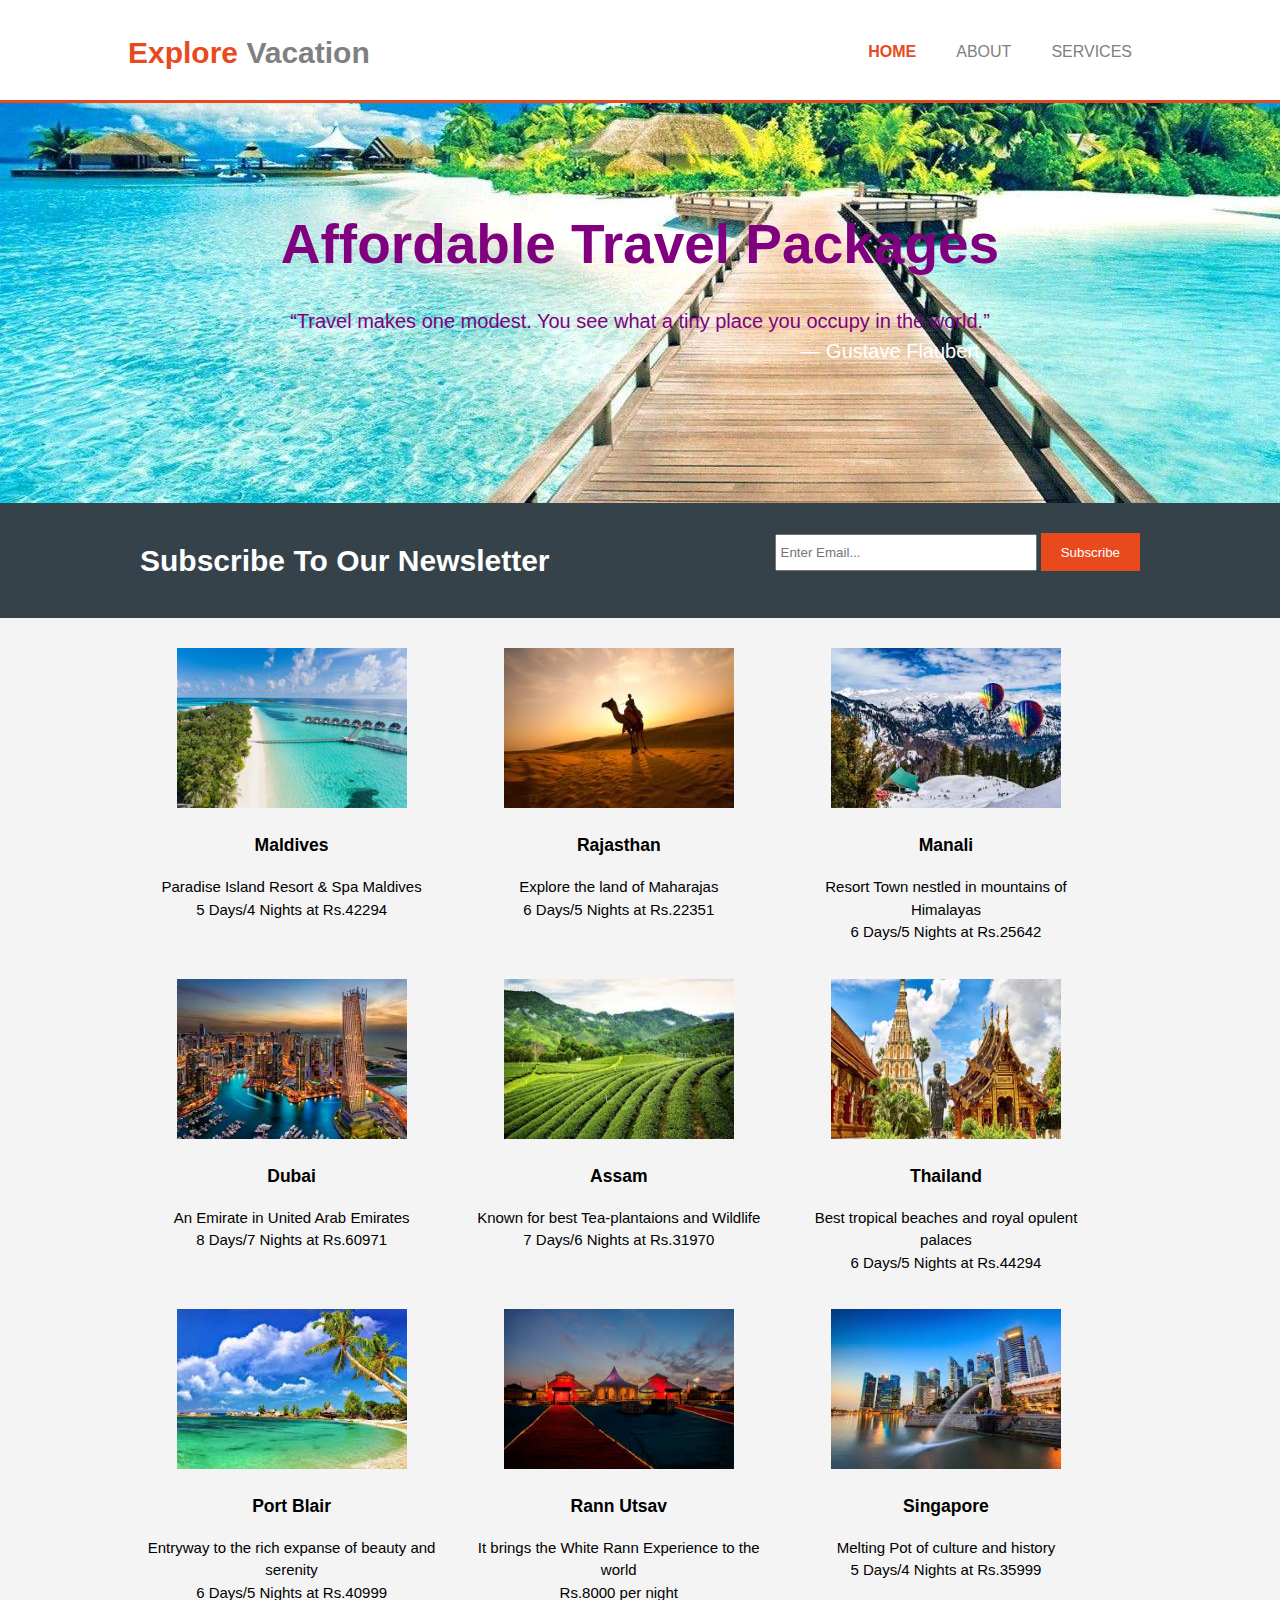
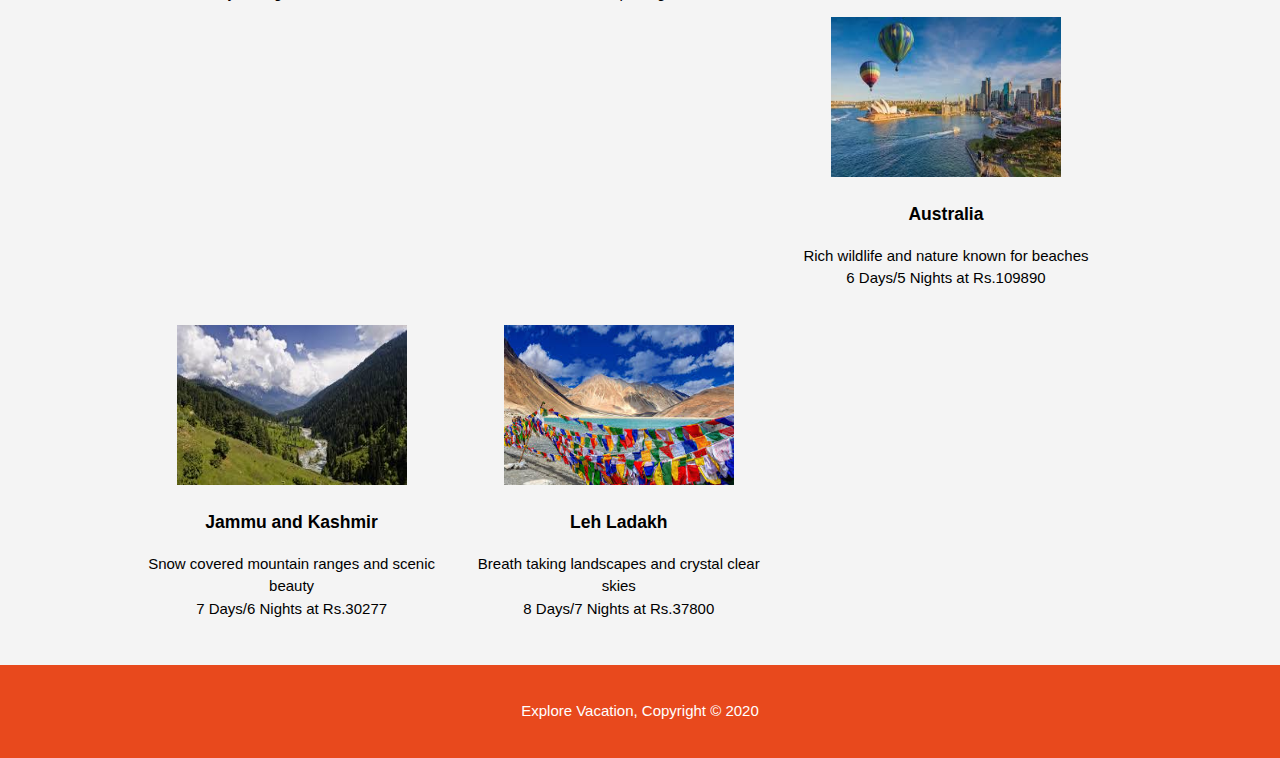
<file: index.html>
<!DOCTYPE html>
<html>
  <head>
    <meta charset="utf-8">
    <meta name="viewport" content="width=device-width">
    <title>Explore Vacation | Welcome</title>
    <link rel="stylesheet" href="./css/style.css">
  </head>
  <body>
    <header>
      <div class="container">
        <div id="branding">
          <h1><span class="highlight">Explore</span> Vacation</h1>
        </div>
        <nav>
          <ul>
            <li class="current"><a href="index.html">Home</a></li>
            <li><a href="about.html">About</a></li>
            <li><a href="services.html">Services</a></li>
          </ul>
        </nav>
      </div>
    </header>

    <section id="showcase">
      <div class="container">
        <h1>Affordable Travel Packages</h1>
        <p>“Travel makes one modest. You see what a tiny place you occupy in the world.”<br>
            &nbsp;&nbsp;&nbsp;&nbsp;&nbsp;&nbsp;&nbsp;&nbsp;&nbsp;&nbsp;&nbsp;&nbsp;&nbsp;&nbsp;
            &nbsp;&nbsp;&nbsp;&nbsp;&nbsp;&nbsp;&nbsp;&nbsp;&nbsp;&nbsp;&nbsp;&nbsp;&nbsp;&nbsp;
            &nbsp;&nbsp;&nbsp;&nbsp;&nbsp;&nbsp;&nbsp;&nbsp;&nbsp;&nbsp;&nbsp;&nbsp;&nbsp;&nbsp;
            &nbsp;&nbsp;&nbsp;&nbsp;&nbsp;&nbsp;&nbsp;&nbsp;&nbsp;&nbsp;&nbsp;&nbsp;&nbsp;&nbsp;
            &nbsp;&nbsp;&nbsp;&nbsp;&nbsp;&nbsp;&nbsp;&nbsp;&nbsp;&nbsp;&nbsp;&nbsp;&nbsp;&nbsp;
            &nbsp;&nbsp;&nbsp;&nbsp;&nbsp;&nbsp;&nbsp;&nbsp;&nbsp;&nbsp;&nbsp;&nbsp;&nbsp;&nbsp;
          <font color="#ffffff">― Gustave Flaubert</font></p>
      </div>
    </section>

    <section id="newsletter">
      <div class="container">
        <h1>Subscribe To Our Newsletter</h1>
        <form>
          <input type="email" placeholder="Enter Email...">
          <button type="submit" class="button_1">Subscribe</button>
        </form>
      </div>
    </section>

    <section id="boxes">
      <div class="container">
        <div class="box">
          <a href="https://holidayz.makemytrip.com/holidays/india/package?id=41059&depCityId=0&listingClassId=606&pkgType=FIT&fromCity=NODEPT&intid=Seo_OBT_Holiday_pkg_name_click">
          <img src="./img/maldives.jpg">
          <h3>Maldives</h3>
          <p>Paradise Island Resort & Spa Maldives<br>5 Days/4 Nights at Rs.42294</p>  
          </a>
        </div>
        <div class="box">
          <a href="https://holidayz.makemytrip.com/holidays/india/package?id=43635&depCityId=1218&listingClassId=8&pkgType=FIT&fromCity=New%20Delhi&intid=Seo_DOM_Holiday_pkg_name_click">
          <img src="./img/rajasthan.jpg">
          <h3>Rajasthan</h3>
          <p>Explore the land of Maharajas<br>6 Days/5 Nights at Rs.22351</p>
          </a>
        </div>
        <div class="box">
          <a href="https://holidayz.makemytrip.com/holidays/india/package?id=25291&depCityId=0&listingClassId=8&pkgType=FIT&fromCity=NODEPT&intid=Seo_DOM_Holiday_pkg_name_click">
          <img src="./img/manali.jpg">
          <h3>Manali</h3>
          <p>Resort Town nestled in mountains of Himalayas<br>6 Days/5 Nights at Rs.25642</p>
          </a>
        </div>
        <div class="box">
          <a href="https://holidayz.makemytrip.com/holidays/india/package?id=20241&depCityId=1218&listingClassId=4&pkgType=FIT&fromCity=New%20Delhi&intid=Seo_OBT_Holiday_pkg_name_click">
          <img src="./img/dubai.jpg">
          <h3>Dubai</h3>
          <p>An Emirate in United Arab Emirates<br>8 Days/7 Nights at Rs.60971</p>
          </a>
        </div>
        <div class="box">
          <a href="https://holidayz.makemytrip.com/holidays/india/package?id=30311&depCityId=1218&listingClassId=8&pkgType=FIT&fromCity=New%20Delhi&intid=Seo_DOM_Holiday_pkg_name_click">
          <img src="./img/assam.jpg">
          <h3>Assam</h3>
          <p>Known for best Tea-plantaions and Wildlife<br>7 Days/6 Nights at Rs.31970</p>
          </a>
        </div>
        <div class="box">
          <a href="https://holidayz.makemytrip.com/holidays/india/package?id=40364&depCityId=1218&listingClassId=2&pkgType=FIT&fromCity=New%20Delhi&intid=Seo_OBT_Holiday_pkg_name_click">
          <img src="./img/thailand.jpg">
          <h3>Thailand</h3>
          <p>Best tropical beaches and royal opulent palaces<br>6 Days/5 Nights at Rs.44294 </p>
          </a>
        </div>
        <div class="box">
          <a href="https://holidayz.makemytrip.com/holidays/india/package?id=43509&depCityId=1218&listingClassId=8&pkgType=FIT&fromCity=New%20Delhi&intid=Seo_DOM_Holiday_pkg_name_click">
          <img src="./img/port_blair.jpg">
          <h3>Port Blair</h3>
          <p>Entryway to the rich expanse of beauty and serenity<br>6 Days/5 Nights at Rs.40999</p>
          </a>
        </div>
        <div class="box">
          <a href="https://holidayz.makemytrip.com/holidays/india/package?id=41215&depCityId=0&listingClassId=8&pkgType=FIT&fromCity=NODEPT&intid=Seo_DOM_Holiday_pkg_name_click">
          <img src="./img/rannutsav.jpg">
          <h3>Rann Utsav</h3>
          <p>It brings the White Rann Experience to the world<br>Rs.8000 per night</p>
          </a>
        </div>
        <div class="box">
          <a href="https://holidayz.makemytrip.com/holidays/india/package?id=42751&depCityId=1218&listingClassId=2&pkgType=FIT&fromCity=New%20Delhi&intid=Seo_OBT_Holiday_pkg_name_click">
          <img src="./img/singapore.jpg">
          <h3>Singapore</h3>
          <p>Melting Pot of culture and history<br>5 Days/4 Nights at Rs.35999</p>
          </a>
        </div>
        <div class="box">
          <a href="https://holidayz.makemytrip.com/holidays/india/package?id=42799&depCityId=4530&listingClassId=2&pkgType=FD&fromCity=JoiningDirect&intid=Seo_OBT_Holiday_pkg_name_click">
          <img src="./img/australia.jpg">
          <h3>Australia</h3>
          <p>Rich wildlife and nature known for beaches<br>6 Days/5 Nights at Rs.109890</p>
          </a>
        </div>
        <div class="box">
          <a href="https://holidayz.makemytrip.com/holidays/india/package?id=33537&depCityId=1218&listingClassId=8&pkgType=FIT&fromCity=New%20Delhi&intid=Seo_DOM_Holiday_pkg_name_click">
          <img src="./img/j&k.jpg">
          <h3>Jammu and Kashmir</h3>
          <p>Snow covered mountain ranges and scenic beauty<br>7 Days/6 Nights at Rs.30277</p>
          </a>
        </div>
        <div class="box">
          <a href="https://holidayz.makemytrip.com/holidays/india/package?id=42573&depCityId=1218&listingClassId=8&pkgType=FD&fromCity=New%20Delhi&intid=Seo_DOM_Holiday_pkg_name_click">
          <img src="./img/leh.jpg">
          <h3>Leh Ladakh</h3>
          <p>Breath taking landscapes and crystal clear skies<br>8 Days/7 Nights at Rs.37800</p>
          </a>
        </div>
      </div>
    </section>

    <footer>
      <p>Explore Vacation, Copyright &copy; 2020</p>
    </footer>
  </body>
</html>
</file>
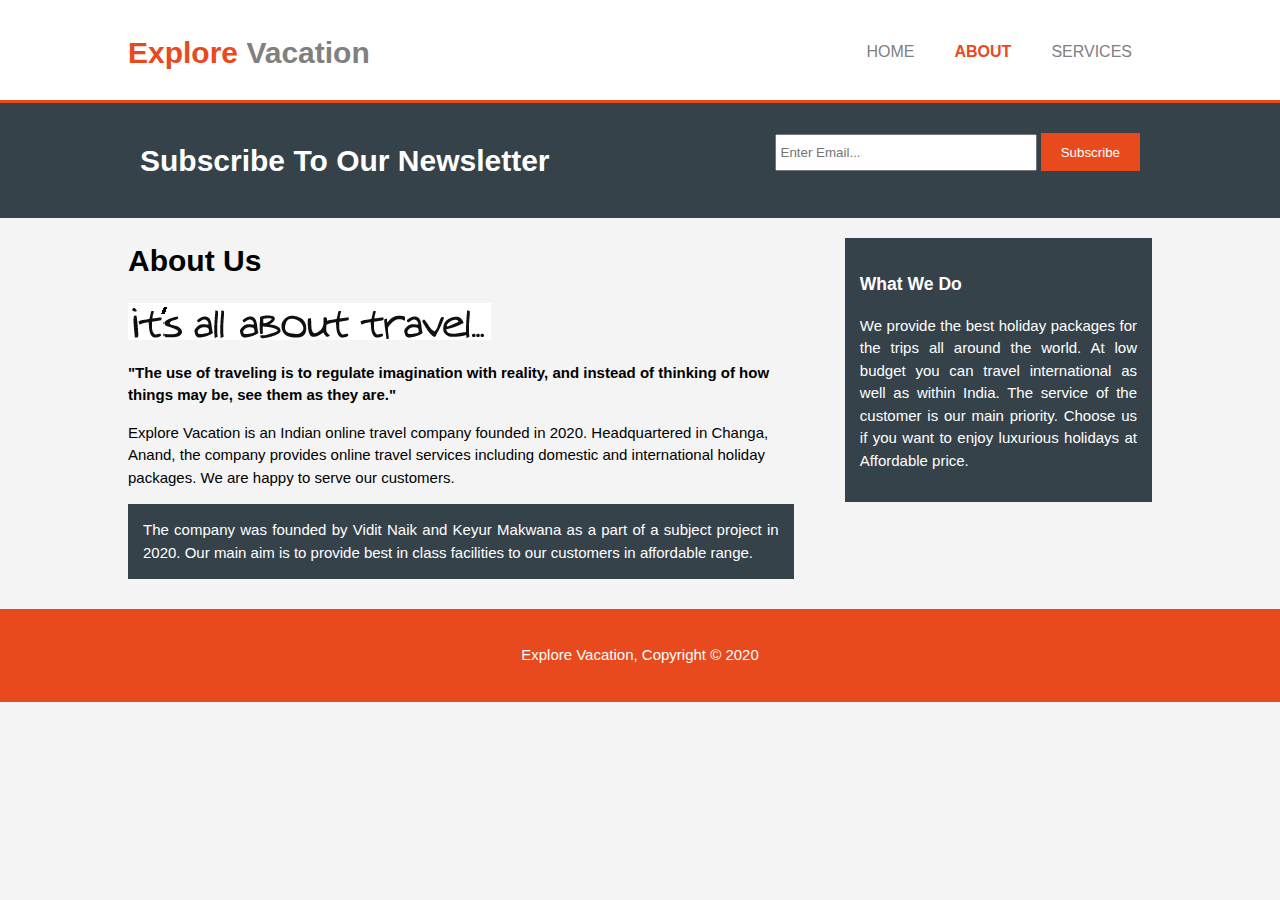
<file: about.html>
<!DOCTYPE html>
<html>
  <head>
    <meta charset="utf-8">
    <meta name="viewport" content="width=device-width">
    <title>Explore Vacation | About</title>
    <link rel="stylesheet" href="./css/style.css">
  </head>
  <body>
    <header>
      <div class="container">
        <div id="branding">
          <h1><span class="highlight">Explore</span> Vacation</h1>
        </div>
        <nav>
          <ul>
            <li><a href="index.html">Home</a></li>
            <li class="current"><a href="about.html">About</a></li>
            <li><a href="services.html">Services</a></li>
          </ul>
        </nav>
      </div>
    </header>

    <script type="text/javascript">
      function validate() {
        var x = document.forms["subscribe"]["email"].value;
        if(x="" || x==null){
          alert("This field must be filled out");
          return false;
        }
        else{
          alert("Thank you for Subscribing");
        }
      }
    </script>

    <section id="newsletter">
      <div class="container">
        <h1>Subscribe To Our Newsletter</h1>
        <form onsubmit="validate()" name="subscribe">
          <input type="email" name="email" placeholder="Enter Email...">
          <button type="submit" class="button_1">Subscribe</button>
        </form>
      </div>
    </section>

    <section id="main">
      <div class="container">
        <article id="main-col">
          <h1 class="page-title">About Us</h1>
          <p>
            <img src="./img/travel.gif"><br>
            <p><b>"The use of traveling is to regulate imagination with reality, and instead of thinking of how things may be, see them as they are."</b></p>
            Explore Vacation is an Indian online travel company founded in 2020. Headquartered in Changa, Anand, the company provides online travel services including domestic and international holiday packages. We are happy to serve our customers.
          </p>
          <p class="dark">
            The company was founded by Vidit Naik and Keyur Makwana as a part of a subject project in 2020. Our main aim is to provide best in class facilities to our customers in affordable range.    
          </p>
        </article>

        <aside id="sidebar">
          <div class="dark">
            <h3>What We Do</h3>
            <p>We provide the best holiday packages for the trips all around the world. At low budget you can travel international as well as within India. The service of the customer is our main priority. Choose us if you want to enjoy luxurious holidays at Affordable price.</p>
          </div>
        </aside>
      </div>
    </section>

    <footer>
      <p>Explore Vacation, Copyright &copy; 2020</p>
    </footer>
  </body>
</html>
</file>
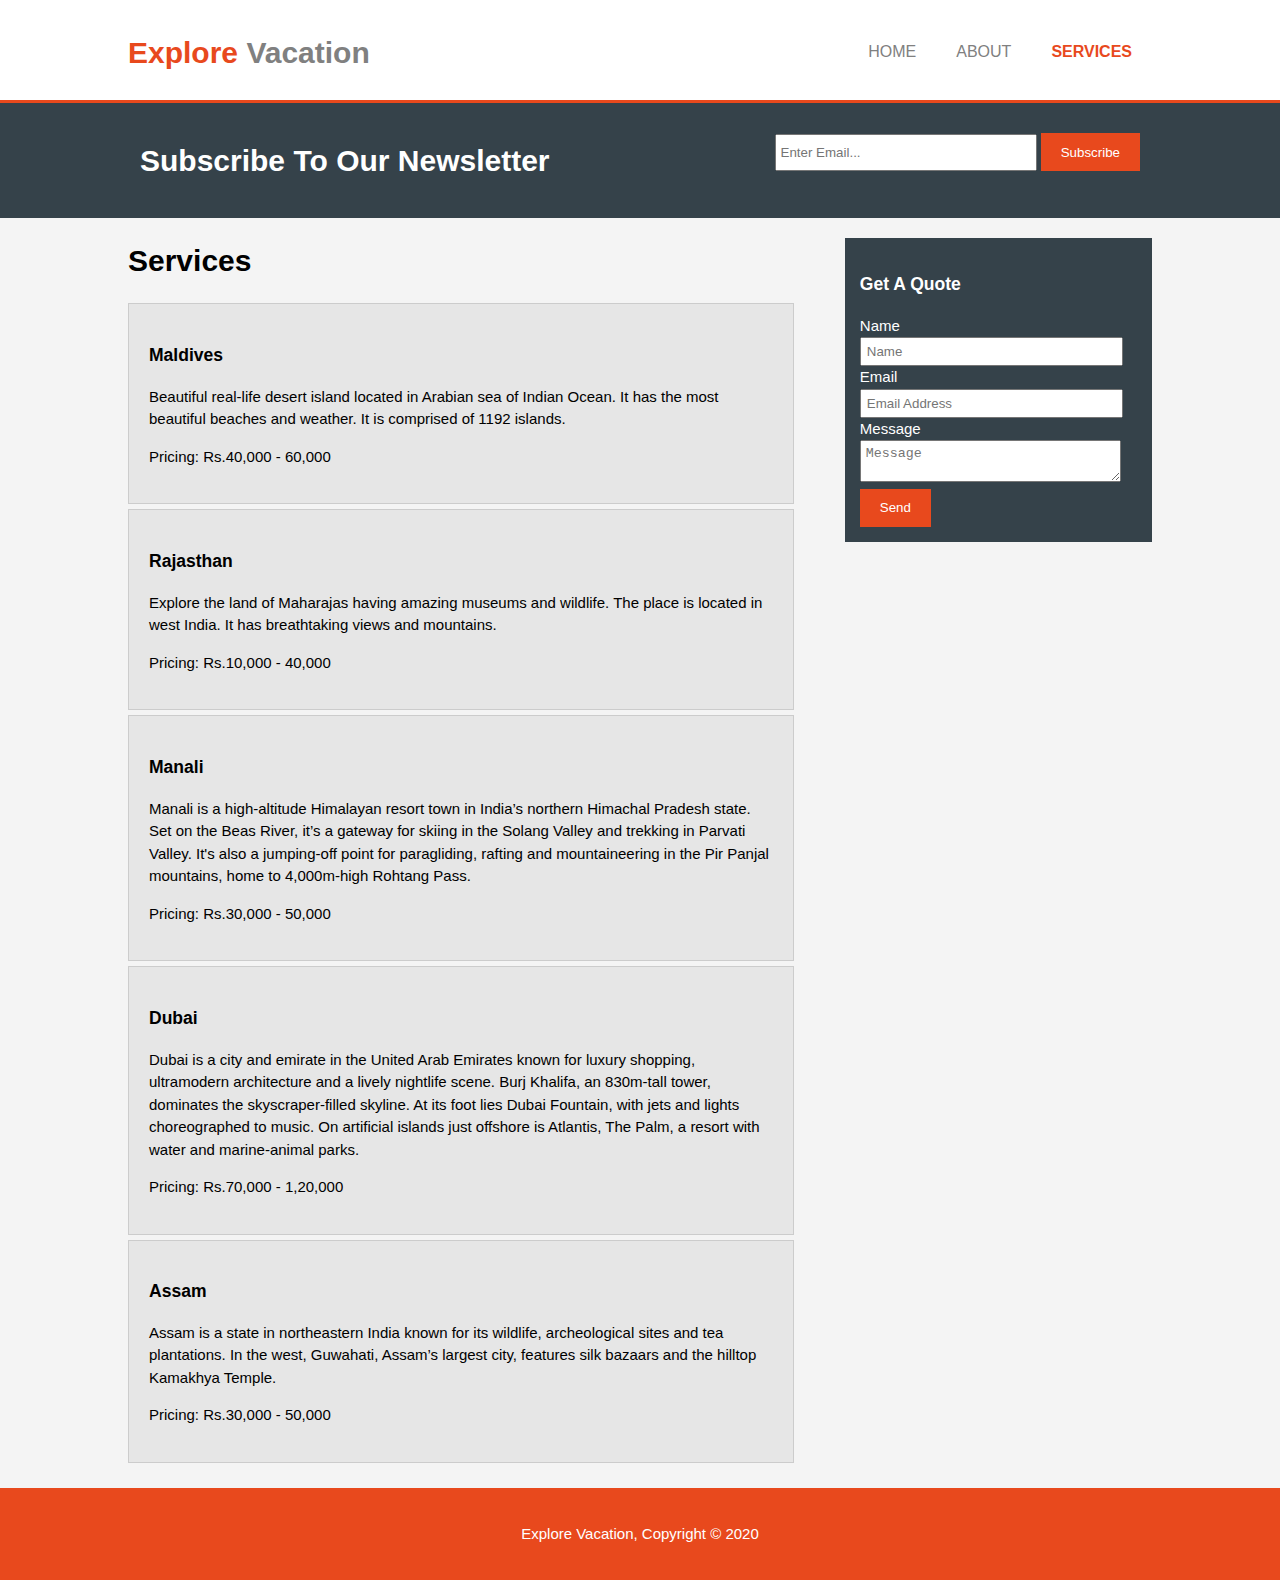
<file: services.html>
<!DOCTYPE html>
<html>
  <head>
    <meta charset="utf-8">
    <meta name="viewport" content="width=device-width">
    <title>Explore Vacation | Services</title>
    <link rel="stylesheet" href="./css/style.css">
  </head>
  <body>
    <header>
      <div class="container">
        <div id="branding">
          <h1><span class="highlight">Explore</span> Vacation</h1>
        </div>
        <nav>
          <ul>
            <li><a href="index.html">Home</a></li>
            <li><a href="about.html">About</a></li>
            <li class="current"><a href="services.html">Services</a></li>
          </ul>
        </nav>
      </div>
    </header>

    <script type="text/javascript">
      function validate() {
        var x = document.forms["subscribe"]["email"].value;
        if(x="" || x==null){
          alert("This field must be filled out");
          return false;
        }
        else{
          alert("Thank you for Subscribing");
        }
      }
    </script>

    <section id="newsletter">
      <div class="container">
        <h1>Subscribe To Our Newsletter</h1>
        <form onsubmit="validate()" name="subscribe">
          <input type="email" name="email" placeholder="Enter Email...">
          <button type="submit" class="button_1">Subscribe</button>
        </form>
      </div>
    </section>

    <section id="main">
      <div class="container">
        <article id="main-col">
          <h1 class="page-title">Services</h1>
          <ul id="services">
            <li>
              <h3>Maldives</h3>
              <p>Beautiful real-life desert island located in Arabian sea of Indian Ocean. It has the most beautiful beaches and weather. It is comprised of 1192 islands. </p>
						  <p>Pricing: Rs.40,000 - 60,000</p>
            </li>
            <li>
              <h3>Rajasthan</h3>
              <p>Explore the land of Maharajas having amazing museums and wildlife. The place is located in west India. It has breathtaking views and mountains.</p>
						  <p>Pricing: Rs.10,000 - 40,000</p>
            </li>
            <li>
              <h3>Manali</h3>
              <p>Manali is a high-altitude Himalayan resort town in India’s northern Himachal Pradesh state. Set on the Beas River, it’s a gateway for skiing in the Solang Valley and trekking in Parvati Valley. It's also a jumping-off point for paragliding, rafting and mountaineering in the Pir Panjal mountains, home to 4,000m-high Rohtang Pass.</p>
						  <p>Pricing: Rs.30,000 - 50,000</p>
            </li>
            <li>
              <h3>Dubai</h3>
              <p>Dubai is a city and emirate in the United Arab Emirates known for luxury shopping, ultramodern architecture and a lively nightlife scene. Burj Khalifa, an 830m-tall tower, dominates the skyscraper-filled skyline. At its foot lies Dubai Fountain, with jets and lights choreographed to music. On artificial islands just offshore is Atlantis, The Palm, a resort with water and marine-animal parks.</p>
              <p>Pricing: Rs.70,000 - 1,20,000</p>
            </li>
            <li>
              <h3>Assam</h3>
              <p>Assam is a state in northeastern India known for its wildlife, archeological sites and tea plantations. In the west, Guwahati, Assam’s largest city, features silk bazaars and the hilltop Kamakhya Temple.</p>
              <p>Pricing: Rs.30,000 - 50,000</p>
            </li>
          </ul>
        </article>

        <aside id="sidebar">
          <div class="dark">
            <h3>Get A Quote</h3>
            <form class="quote">
  						<div>
  							<label>Name</label><br>
  							<input type="text" placeholder="Name">
  						</div>
  						<div>
  							<label>Email</label><br>
  							<input type="email" placeholder="Email Address">
  						</div>
  						<div>
  							<label>Message</label><br>
  							<textarea placeholder="Message"></textarea>
  						</div>
  						<button class="button_1" type="submit">Send</button>
					</form>
          </div>
        </aside>
      </div>
    </section>

    <footer>
      <p>Explore Vacation, Copyright &copy; 2020</p>
    </footer>
  </body>
</html>
</file>
<file: css/style.css>
body{
  font: 15px/1.5 Arial, Helvetica,sans-serif;
  padding:0;
  margin:0;
  background-color:#f4f4f4;
}
a{
  color: black;
}
a:hover{
  color: blue;
}
a:link{
  text-decoration: none;
}

/* Global */
.container{
  width:80%;
  margin:auto;
  overflow:hidden;
}

ul{
  margin:0;
  padding:0;
}

.button_1{
  height:38px;
  background:#e8491d;
  border:0;
  padding-left: 20px;
  padding-right:20px;
  color:#ffffff;
}

.dark{
  padding:15px;
  background:#35424a;
  color:#ffffff;
  margin-top:10px;
  margin-bottom:10px;
  text-align: justify;
}

/* Header **/
header{
  background:#ffffff;
  color:#808080;
  padding-top:30px;
  min-height:70px;
  border-bottom:#e8491d 3px solid;
}

header a{
  color:#808080;
  text-decoration:none;
  text-transform: uppercase;
  font-size:16px;
}

header li{
  float:left;
  display:inline;
  padding: 0 20px 0 20px;
}

header #branding{
  float:left;
}

header #branding h1{
  margin:0;
}

header nav{
  float:right;
  margin-top:10px;
}

header .highlight, header .current a{
  color:#e8491d;
  font-weight:bold;
}

header a:hover{
  color:#cccccc;
  font-weight:bold;
}

/* Showcase */
#showcase{
  min-height:400px;
  background:url('../img/showcase.jpg') no-repeat 0 -400px;
  text-align:center;
  color:purple;
}

#showcase h1{
  margin-top:100px;
  font-size:55px;
  margin-bottom:10px;
}

#showcase p{
  font-size:20px;
}

/* Newsletter */
#newsletter{
  padding:15px;
  color:#ffffff;
  background:#35424a
}

#newsletter h1{
  float:left;
}

#newsletter form {
  float:right;
  margin-top:15px;
}

#newsletter input[type="email"]{
  padding:4px;
  height:25px;
  width:250px;
}

/* Boxes */
#boxes{
  margin-top:20px;
}

#boxes .box{
  float:left;
  text-align: center;
  width:30%;
  padding:10px;
}

#boxes .box img{
  width:230px;
  height: 160px;
}

/* Sidebar */
aside#sidebar{
  float:right;
  width:30%;
  margin-top:10px;
}

aside#sidebar .quote input, aside#sidebar .quote textarea{
  width:90%;
  padding:5px;
}

/* Main-col */
article#main-col{
  float:left;
  width:65%;
}

/* Services */
ul#services li{
  list-style: none;
  padding:20px;
  border: #cccccc solid 1px;
  margin-bottom:5px;
  background:#e6e6e6;
}

footer{
  padding:20px;
  margin-top:20px;
  color:#ffffff;
  background-color:#e8491d;
  text-align: center;
}

/* Media Queries */
@media(max-width: 768px){
  header #branding,
  header nav,
  header nav li,
  #newsletter h1,
  #newsletter form,
  #boxes .box,
  article#main-col,
  aside#sidebar{
    float:none;
    text-align:center;
    width:100%;
  }

  header{
    padding-bottom:20px;
  }

  #showcase h1{
    margin-top:40px;
  }

  #newsletter button, .quote button{
    display:block;
    width:100%;
  }

  #newsletter form input[type="email"], .quote input, .quote textarea{
    width:100%;
    margin-bottom:5px;
  }
}
</file>
